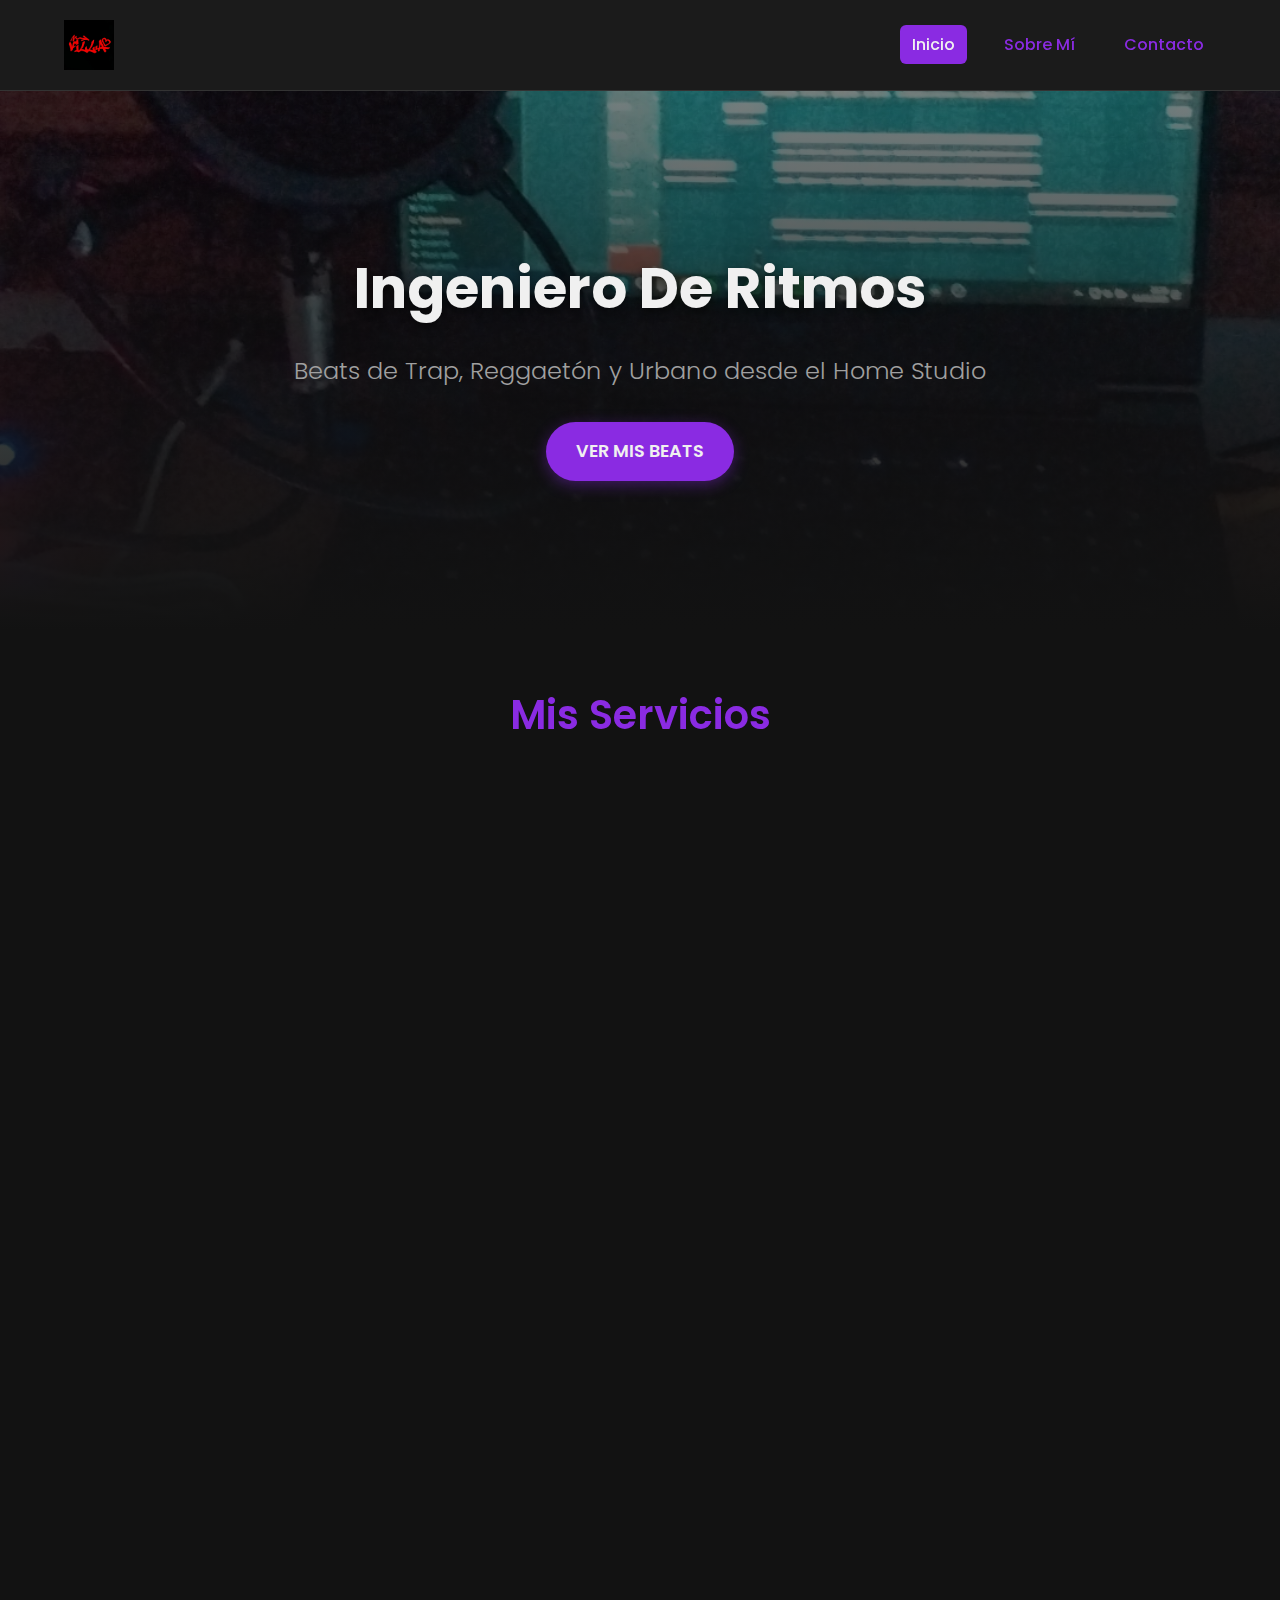
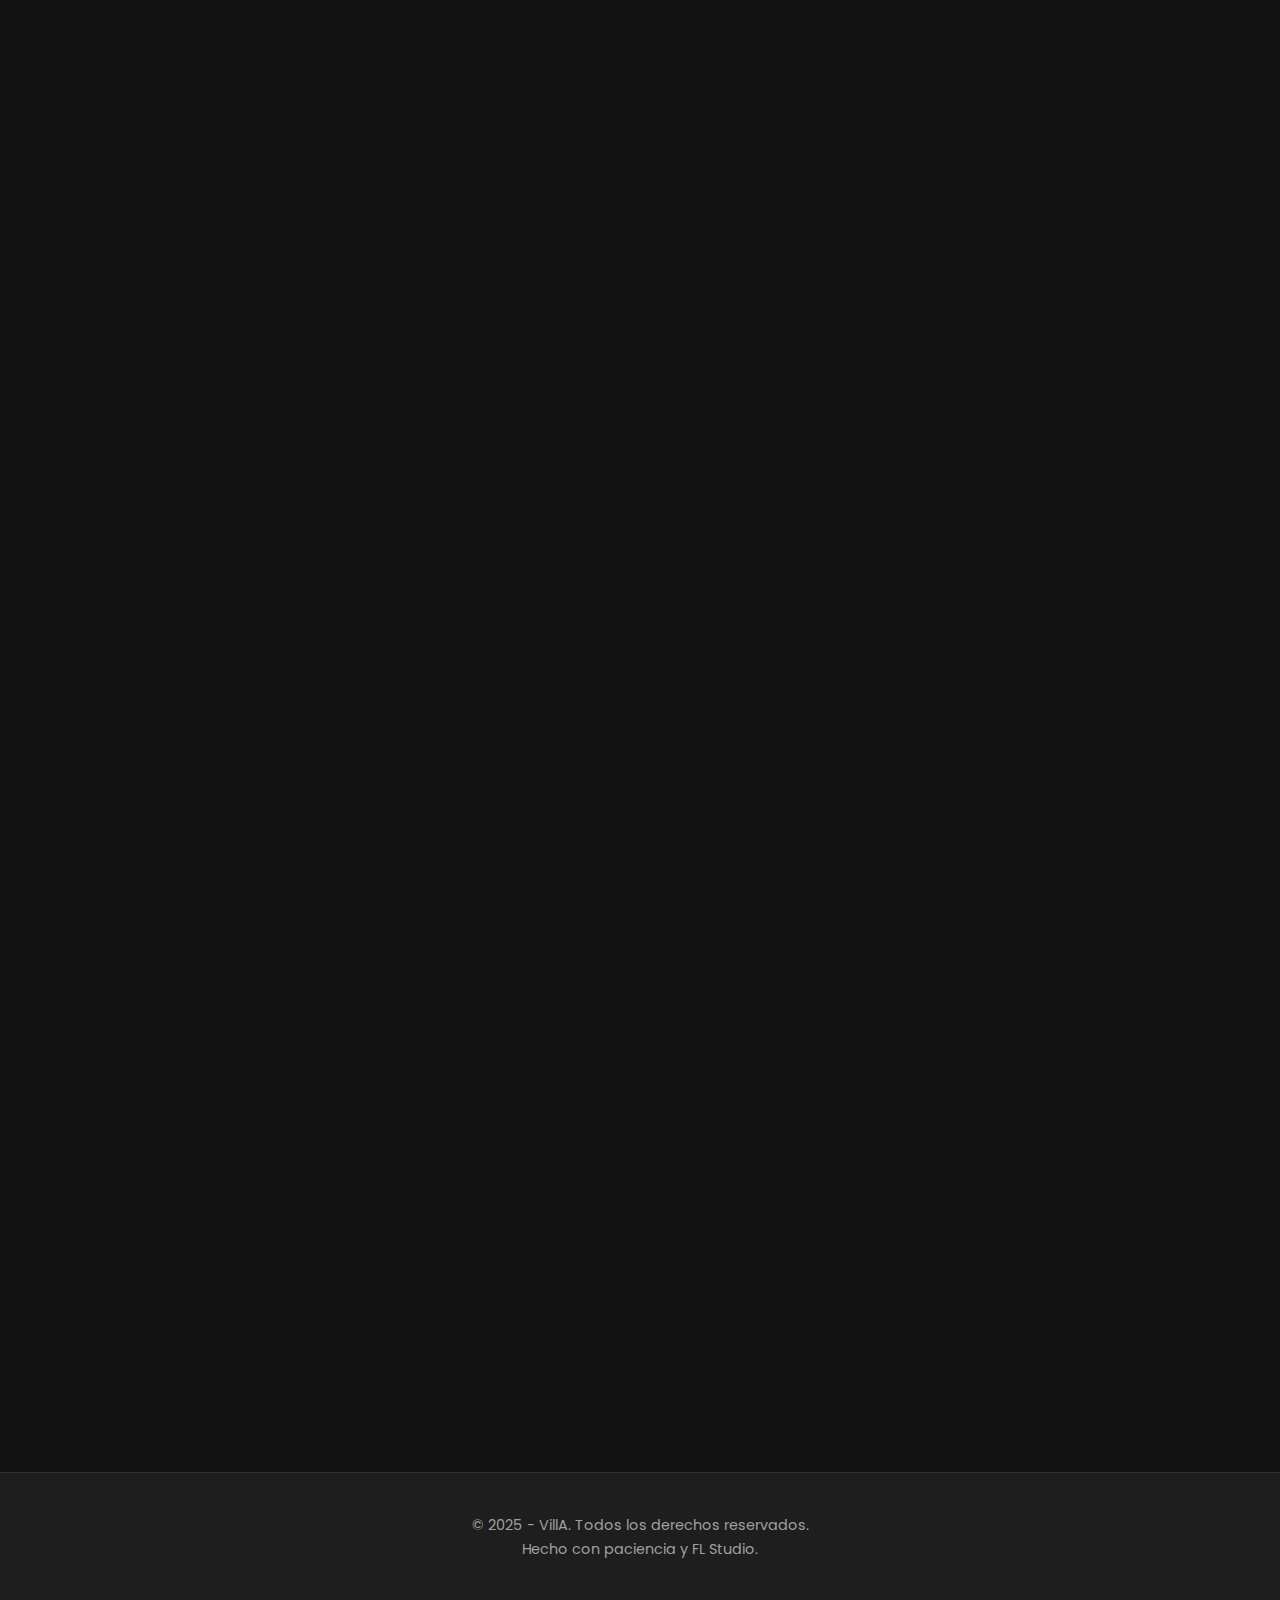
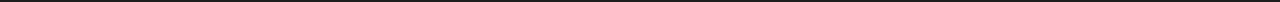
<file: index.html>
<!DOCTYPE html>
<html lang="es">
<head>
    <meta charset="UTF-8">
    <meta name="viewport" content="width=device-width, initial-scale=1.0">
    <title>VillA Home Studio</title>
    
    <link rel="icon" type="image/png" href="img/logo.jpg">
    
    <link rel="preconnect" href="https://fonts.googleapis.com">
    <link rel="preconnect" href="https://fonts.gstatic.com" crossorigin>
    <link href="https://fonts.googleapis.com/css2?family=Poppins:wght@300;400;600;700&display=swap" rel="stylesheet">

    <link rel="stylesheet" href="https://cdnjs.cloudflare.com/ajax/libs/font-awesome/6.5.1/css/all.min.css">
    
    <link rel="stylesheet" href="style.css"> 
    
    <link href="https://unpkg.com/aos@2.3.1/dist/aos.css" rel="stylesheet">
</head>
<body>
    
    <header class="header-principal">
        <div class="logo">
            <img src="img/logo.jpg" alt="Logo de Tu Nombre Artístico" class="logo-imagen">
        </div>
        <nav class="nav-principal">
            <ul>
                <li><a href="#inicio">Inicio</a></li>
                <li><a href="#sobre-mi">Sobre Mí</a></li>
                <li><a href="#contacto">Contacto</a></li>
            </ul>
        </nav>

        <button class="menu-toggle-btn" aria-label="Abrir menú">
            <i class="fas fa-bars"></i>
        </button>

    </header>

    <section class="seccion-hero" id="inicio">
        <h2 class="hero-titulo">Ingeniero De Ritmos</h2>
        <p class="hero-subtitulo">Beats de Trap, Reggaetón y Urbano desde el Home Studio</p>
        <a href="beats.html" class="cta-button">Ver mis Beats</a>
    </section>

    <main class="contenedor-grid">
        
        <h2 class="titulo-seccion" data-aos="fade-up">Mis Servicios</h2>

        <article class="card" data-aos="fade-up" data-aos-delay="100">
            <h3>Producción de Beats</h3>
            <p>¿Buscas un sonido único para tu próximo tema? Trabajo con FL Studio para crear instrumentales potentes y originales que se adaptan a tu estilo. Desde el trap más oscuro hasta el reggaetón más pegajoso.</p>
        </article>

        <article class="card" data-aos="fade-up" data-aos-delay="200">
            <h3>Mezcla y Máster</h3>
            <p>Una buena producción necesita una mezcla limpia y un máster potente. Aplico mis conocimientos técnicos para que tu canción suene profesional y lista para competir en todas las plataformas.</p>
        </article>

        <article class="card" data-aos="fade-up" data-aos-delay="300">
            <h3>Librerías de Sonido</h3>
            <p>Descarga mis *drum kits* y *loops* exclusivos. Sonidos procesados y listos para arrastrar a tu DAW. Calidad de estudio para que puedas empezar a crear al instante.</p>
        </article>

    </main>
    
    <section id="sobre-mi" class="seccion-sobre-mi" data-aos="fade-in">
        
        <h2 class="titulo-seccion">Sobre Mí</h2>

        <div class="sobre-mi-contenido">

            <div class="sobre-mi-imagen">
                <img src="img/home-studio.jpg" alt="Foto del productor en el estudio">
            </div>

            <div class="sobre-mi-texto">
                <h3>Productor Autodidacta</h3>
                
                <p>
                    Llevo <strong>más de 5 años</strong> produciendo música. Lo que empezó como una afición se ha convertido en mi pasión principal, dedicando horas cada día a perfeccionar mi sonido de forma autodidacta.
                </p>
                <p>
                    Mi enfoque es 100% práctico. He aprendido a base de experimentar, analizar a fondo los géneros urbanos y un compromiso total con la calidad del sonido.
                </p>
                <p>
                    Desde mi home studio, trabajo con <strong>FL Studio</strong> para crear beats de Trap, Reggaetón y Drill. Mi objetivo es simple: crear instrumentales que inspiren a los artistas a dar lo mejor de sí mismos.
                </p>
            </div>

        </div>
    </section>

    <section id="faq" class="seccion-faq" data-aos="fade-in">
        <h2 class="titulo-seccion">Preguntas Frecuentes (FAQ)</h2>
        
        <div class="faq-container">
            
            <div class="faq-item">
                <button class="faq-pregunta">
                    <span>¿Qué tipo de licencia obtengo con la compra?</span>
                    <i class="fas fa-chevron-down"></i>
                </button>
                <div class="faq-respuesta">
                    <p>Con la compra de la licencia básica (10€), obtienes el beat en formato MP3 de alta calidad. Esta licencia te permite una distribución de hasta 100.000 reproducciones. Para licencias de mayor nivel (como WAV, Stems o exclusivas), por favor, contáctame por mensaje directo.</p>
                </div>
            </div>

            <div class="faq-item">
                <button class="faq-pregunta">
                    <span>¿Los beats comprados vienen con el tag de voz ("VillA")?</span>
                    <i class="fas fa-chevron-down"></i>
                </button>
                <div class="faq-respuesta">
                    <p>Sí. Todas las licencias no-exclusivas (como la básica) incluyen un <i>tag</i> de voz ('VillA') al principio del beat. La única forma de obtener el beat sin <i>tag</i> es adquiriendo una licencia exclusiva.</p>
                </div>
            </div>

            <div class="faq-item">
                <button class="faq-pregunta">
                    <span>¿Cómo recibo los archivos después del pago?</span>
                    <i class="fas fa-chevron-down"></i>
                </button>
                <div class="faq-respuesta">
                    <p>Tras el pago, recibirás un enlace para descargar una carpeta .zip que contiene tu beat en formato MP3 y el acuerdo de licencia.</p>
                </div>
            </div>

            <div class="faq-item">
                <button class="faq-pregunta">
                    <span>¿Puedo usar el beat para canciones en Spotify o Apple Music?</span>
                    <i class="fas fa-chevron-down"></i>
                </button>
                <div class="faq-respuesta">
                    <p>¡Sí! Todas las licencias te permiten distribuir tu canción en las principales plataformas de streaming (Spotify, Apple Music, YouTube, etc.).</p>
                </div>
            </div>

            <div class="faq-item">
                <button class="faq-pregunta">
                    <span>¿Vendes licencias exclusivas?</span>
                    <i class="fas fa-chevron-down"></i>
                </button>
                <div class="faq-respuesta">
                    <p>Sí, ofrezco licencias exclusivas. Son las licencias de mayor nivel y su precio es más elevado. Si estás interesado, contáctame por mensaje directo para discutir los detalles.</p>
                </div>
            </div>

        </div>
    </section>

    <section id="contacto" class="seccion-contacto" data-aos="fade-in">
        <h2 class="titulo-seccion">Contacto</h2>
        <p class="subtitulo-seccion">¿Listo para colaborar? Envíame un mensaje.</p>
        
        <div class="contacto-contenido">
            
            <form id="contact-form" action="https://formspree.io/f/xkgkbykb" method="POST" class="formulario-contacto">
                
                <div class="form-grupo">
                    <label for="email">Tu Email</label>
                    <input type="email" id="email" name="email" placeholder="tu-email@gmail.com" required>
                </div>
                
                <div class="form-grupo">
                    <label for="mensaje">Tu Mensaje</label>
                    <textarea id="mensaje" name="mensaje" rows="6" placeholder="Hola VillA, estoy interesado en un beat..." required></textarea>
                </div>
                
                <button type="submit" class="cta-button">Enviar Mensaje</button>
                
            </form>
            <div class="social-links-container">
                <p>O encuéntrame en mis redes:</p>
                <div class="social-links">
                    <a href="https://instagram.com/villa.eh" target="_blank" class="social-icon instagram">
                        <i class="fab fa-instagram"></i>
                    </a>
                    <a href="https://www.youtube.com/channel/UCpnBKTjeUWBLQnB0cZAglYA" target="_blank" class="social-icon youtube">
                        <i class="fab fa-youtube"></i>
                    </a>
                    <a href="https://tiktok.com/@villaeh" target="_blank" class="social-icon tiktok">
                        <i class="fab fa-tiktok"></i>
                    </a>
                </div>
            </div>
            
        </div>
    </section>

    <footer class="footer-principal">
        <p>&copy; 2025 - VillA. Todos los derechos reservados.</p>
        <p>Hecho con paciencia y FL Studio.</p>
    </footer>

    <script src="https://unpkg.com/aos@2.3.1/dist/aos.js"></script>
    <script src="script.js"></script>

    <a href="#" class="back-to-top-btn" aria-label="Volver arriba">
        <i class="fas fa-arrow-up"></i>
    </a>

</body>
</html>
</file>
<file: style.css>
/* --- 1. Variables CSS (Paleta de Colores) --- */
:root {
    --color-fondo: #121212;
    --color-superficie: #1e1e1e;
    --color-primario: #8A2BE2;
    --color-primario-rgb: 138, 43, 226;
    --color-texto: #f0f0f0;
    --color-texto-secundario: #a0a0a0;
    --fuente-principal: 'Poppins', sans-serif;
}

/* --- 2. Reseteo y Estilos Globales --- */
* {
    margin: 0;
    padding: 0;
    box-sizing: border-box;
}

html {
    scroll-behavior: smooth;
    scroll-padding-top: 200px;
}

body {
    font-family: var(--fuente-principal);
    background-color: var(--color-fondo);
    color: var(--color-texto);
    line-height: 1.7;
    overflow-x: hidden;
}

h1, h2, h3 {
    font-weight: 600;
}

a {
    color: var(--color-primario);
    text-decoration: none;
    transition: color 0.3s ease;
}

a:hover {
    color: var(--color-texto);
}

img {
    max-width: 100%;
    display: block;
}

/* --- 3. Encabezado y Navegación --- */
.header-principal {
    display: flex;
    justify-content: space-between;
    align-items: center;
    padding: 20px 5%;
    background-color: rgba(30, 30, 30, 0.8);
    backdrop-filter: blur(10px);
    border-bottom: 1px solid #333;
    position: sticky;
    top: 0;
    z-index: 100;
}

.logo-imagen {
    height: 50px;
    width: auto;
}

.nav-principal ul {
    list-style: none;
    display: flex;
}

.nav-principal li {
    margin-left: 25px;
}

.nav-principal a {
    font-weight: 500;
    padding: 8px 12px;
    border-radius: 6px;
    transition: background-color 0.3s ease, color 0.3s ease;
}

.nav-principal a:hover,
.nav-principal a.activo {
    background-color: var(--color-primario);
    color: var(--color-texto);
}

.menu-toggle-btn {
    display: none;
    font-size: 1.8rem; /* CAMBIO: em a rem */
    color: var(--color-texto);
    background: transparent;
    border: none;
    cursor: pointer;
    z-index: 110;
}

/* --- 4. Sección "Hero" --- */
.seccion-hero {
    display: flex;
    flex-direction: column;
    align-items: center;
    justify-content: center;
    text-align: center;
    min-height: 60vh;
    padding: 40px 20px;
    background: linear-gradient(rgba(0,0,0,0.5), var(--color-fondo)), url('img/Home-studio-2.jpg') no-repeat center center/cover;
}

.hero-titulo {
    font-size: 3.5rem; /* CAMBIO: em a rem */
    font-weight: 700;
    margin-bottom: 15px;
    text-shadow: 0 4px 10px rgba(0,0,0,0.5);
}

.hero-subtitulo {
    font-size: 1.5rem; /* CAMBIO: em a rem */
    color: var(--color-texto-secundario);
    font-weight: 300;
    margin-bottom: 30px;
}

.cta-button {
    background: var(--color-primario);
    color: var(--color-texto);
    font-size: 1.1rem; /* CAMBIO: em a rem */
    font-weight: 600;
    padding: 15px 30px;
    border-radius: 50px;
    text-transform: uppercase;
    box-shadow: 0 4px 15px rgba(var(--color-primario-rgb), 0.4);
    transition: transform 0.3s ease, box-shadow 0.3s ease;
}

.cta-button:hover {
    transform: scale(1.05) translateY(-2px);
    box-shadow: 0 8px 25px rgba(var(--color-primario-rgb), 0.6);
    color: var(--color-texto);
}

/* --- 5. Contenedor Principal (Grid) --- */
.contenedor-grid {
    max-width: 1200px;
    margin: 50px auto;
    padding: 0 20px;
    display: grid;
    grid-template-columns: repeat(auto-fit, minmax(300px, 1fr));
    gap: 25px;
}

.titulo-seccion {
    grid-column: 1 / -1;
    text-align: center;
    font-size: 2.5rem; /* CAMBIO: em a rem */
    margin-bottom: 20px;
    color: var(--color-primario);
}

.subtitulo-seccion {
    text-align: center;
    font-size: 1.2rem; /* CAMBIO: em a rem */
    color: var(--color-texto-secundario);
    margin-top: -20px;
    margin-bottom: 40px;
    font-weight: 300;
}

/* --- 6. Estilos de Tarjetas (Cards) --- */

/* OPTIMIZACIÓN: Estilos base compartidos por .card y .beat-card */
.card,
.beat-card {
    background-color: var(--color-superficie);
    border-radius: 12px;
    border: 1px solid #282828;
    box-shadow: 0 4px 10px rgba(0,0,0,0.3);
}

.card {
    padding: 30px;
    transition: transform 0.3s ease, box-shadow 0.3s ease;
}

.card:hover {
    transform: translateY(-8px);
    box-shadow: 0 10px 20px rgba(var(--color-primario-rgb), 0.2);
}

.card h3 {
    font-size: 1.8rem; /* CAMBIO: em a rem */
    color: var(--color-primario);
    margin-bottom: 15px;
}

.card p {
    color: var(--color-texto-secundario);
    font-size: 0.95rem; /* CAMBIO: em a rem */
}

/* --- 7. Sección de Beats --- */
.seccion-beats {
    max-width: 1200px;
    margin: 50px auto;
    padding: 0 20px;
}

.beats-grid {
    display: grid;
    grid-template-columns: repeat(auto-fit, minmax(320px, 1fr));
    gap: 30px;
}

.beat-card {
    overflow: hidden;
    transition: transform 0.3s ease;
}

.beat-card:hover {
    transform: translateY(-5px);
}

.reproductor-audio {
    width: 100%;
    filter: invert(1) hue-rotate(180deg) brightness(0.7) saturate(0.3);
}

.beat-card-contenido {
    padding: 20px;
}

.beat-titulo {
    font-size: 1.6rem; /* CAMBIO: em a rem */
    color: var(--color-primario);
    margin-bottom: 15px;
    font-weight: 600;
}

.beat-info {
    display: flex;
    justify-content: space-between;
    font-size: 0.95rem; /* CAMBIO: em a rem */
    color: var(--color-texto);
    border-top: 1px solid #333;
    padding-top: 15px;
}

.beat-info p {
    margin: 0;
}

.beat-info strong {
    color: var(--color-texto-secundario);
    font-weight: 400;
    margin-right: 8px;
}

/* --- 8. Sección "Sobre Mí" --- */
.seccion-sobre-mi {
    max-width: 1200px;
    margin: 50px auto;
    padding: 40px 20px;
    background-color: var(--color-superficie);
    border-radius: 12px;
    border: 1px solid #282828;
}

.sobre-mi-contenido {
    display: flex;
    align-items: center;
    gap: 40px;
}

.sobre-mi-imagen {
    flex: 1;
}

.sobre-mi-imagen img {
    width: 100%;
    border-radius: 10px;
    box-shadow: 0 4px 15px rgba(0,0,0,0.4);
    aspect-ratio: 1 / 1;
    object-fit: cover;
}

.sobre-mi-texto {
    flex: 2;
}

.sobre-mi-texto h3 {
    font-size: 2rem; /* CAMBIO: em a rem */
    color: var(--color-primario);
    margin-bottom: 20px;
}

.sobre-mi-texto p {
    font-size: 1.05rem; /* CAMBIO: em a rem */
    color: var(--color-texto-secundario);
    margin-bottom: 20px;
}

.sobre-mi-texto p strong {
    color: var(--color-texto);
    font-weight: 600;
}

/* --- 9. Sección "Contacto" --- */
.seccion-contacto {
    max-width: 900px;
    margin: 50px auto;
    padding: 40px;
    text-align: center;
}

.contacto-contenido {
    display: flex;
    flex-direction: column;
    align-items: center;
    gap: 50px; /* Espacio entre el formulario y las redes */
}

/* --- ESTILOS DEL NUEVO FORMULARIO --- */
.formulario-contacto {
    width: 100%;
    max-width: 600px; /* Ancho del formulario */
    display: flex;
    flex-direction: column;
    gap: 20px;
}

.form-grupo {
    text-align: left;
    width: 100%;
}

.form-grupo label {
    display: block;
    margin-bottom: 8px;
    font-weight: 500;
    color: var(--color-texto-secundario);
}

.form-grupo input,
.form-grupo textarea {
    width: 100%;
    padding: 15px;
    background-color: var(--color-superficie);
    border: 1px solid #333;
    border-radius: 8px;
    color: var(--color-texto);
    font-family: var(--fuente-principal);
    font-size: 1rem;
    transition: border-color 0.3s ease, box-shadow 0.3s ease;
}

.form-grupo input:focus,
.form-grupo textarea:focus {
    /* Resalta el campo al hacer clic */
    outline: none;
    border-color: var(--color-primario);
    box-shadow: 0 0 10px rgba(var(--color-primario-rgb), 0.3);
}

.form-grupo textarea {
    resize: vertical; /* Permite al usuario cambiar el alto */
    min-height: 120px;
}

/* El botón de envío usa la clase .cta-button que ya tenías,
   pero le quitamos el borde-radius y le damos ancho completo */
.formulario-contacto .cta-button {
    border-radius: 8px; /* Más rectangular */
    width: 100%;
    font-size: 1.2rem;
    cursor: pointer;
}

/* --- Estilos de las Redes Sociales (debajo del form) --- */
.social-links-container {
    text-align: center;
}

.social-links-container p {
    font-size: 1.1rem;
    color: var(--color-texto-secundario);
    margin-bottom: 25px;
}

.social-links {
    display: flex;
    justify-content: center;
    gap: 30px;
    flex-wrap: wrap;
}

.social-icon {
    font-size: 2.8rem;
    color: var(--color-texto-secundario);
    transition: transform 0.3s ease, color 0.3s ease;
}

.social-icon:hover {
    transform: scale(1.2) translateY(-3px);
}

/* Colores específicos para cada red (al pasar el ratón) */
.social-icon.instagram:hover { color: #E4405F; }
.social-icon.youtube:hover { color: #FF0000; }
.social-icon.tiktok:hover { color: #FFFFFF; }
.social-icon.soundcloud:hover { color: #FF5500; }

/* --- 10. Pie de Página --- */
.footer-principal {
    text-align: center;
    padding: 40px 20px;
    margin-top: 50px;
    background-color: var(--color-superficie);
    border-top: 1px solid #333;
    font-size: 0.9rem; /* CAMBIO: em a rem */
    color: var(--color-texto-secundario);
}

/* --- 11. Botón "Volver Arriba" --- */
.back-to-top-btn {
    position: fixed;
    bottom: 30px;
    right: 30px;
    background-color: var(--color-primario);
    color: var(--color-texto);
    width: 50px;
    height: 50px;
    border-radius: 50%;
    display: flex;
    align-items: center;
    justify-content: center;
    font-size: 1.5rem; /* CAMBIO: em a rem */
    opacity: 0;
    visibility: hidden;
    transition: opacity 0.3s ease, visibility 0.3s ease, transform 0.3s ease;
    z-index: 1000;
}

.back-to-top-btn.visible {
    opacity: 1;
    visibility: visible;
}

.back-to-top-btn:hover {
    transform: scale(1.1) translateY(-3px);
    box-shadow: 0 8px 15px rgba(var(--color-primario-rgb), 0.4);
}

/* --- 12. Responsive y Menú Móvil --- */
@media (max-width: 768px) {
    
    .header-principal {
        flex-direction: row;
        justify-content: space-between;
        align-items: center;
        padding: 20px 5%;
    }

    .menu-toggle-btn {
        display: block;
    }

    .nav-principal {
        position: fixed;
        top: 0;
        right: 0;
        width: 100%;
        height: 100vh;
        background-color: rgba(18, 18, 18, 0.95);
        backdrop-filter: blur(10px);
        transform: translateX(100%);
        transition: transform 0.3s ease-in-out;
        display: flex;
        align-items: center;
        justify-content: center;
        z-index: 105;
    }

    .nav-principal.menu-abierto {
        transform: translateX(0);
    }

    .nav-principal ul {
        flex-direction: column;
        align-items: center;
        gap: 30px;
        margin-top: 0;
        width: auto;
    }
    
    .nav-principal li {
        margin-left: 0;
    }

    .nav-principal a {
        font-size: 1.8rem; /* CAMBIO: em a rem */
        padding: 15px 30px;
    }

    .hero-titulo {
        font-size: 2.5rem; /* CAMBIO: em a rem */
    }

    .hero-subtitulo {
        font-size: 1.2rem; /* CAMBIO: em a rem */
    }

    .sobre-mi-contenido {
        flex-direction: column;
    }
    
    .sobre-mi-texto {
        text-align: center;
    }

    .sobre-mi-imagen {
        width: 70%;
        margin-bottom: 20px;
    }
}

/* ============================================= */
/* ========= SECCIÓN DE FAQ (NUEVA) ============ */
/* ============================================= */
.seccion-faq {
    max-width: 900px; /* Igual que la sección de contacto */
    margin: 50px auto;
    padding: 0 20px;
}

.faq-container {
    border-top: 1px solid #333;
}

.faq-item {
    border-bottom: 1px solid #333;
}

.faq-pregunta {
    /* Estilos del botón */
    background: transparent;
    border: none;
    cursor: pointer;
    padding: 20px 0;
    width: 100%;
    
    /* Alinear texto e icono */
    display: flex;
    justify-content: space-between;
    align-items: center;
    
    /* Estilos de texto */
    color: var(--color-texto);
    font-family: var(--fuente-principal);
    font-size: 1.2rem;
    font-weight: 600;
    text-align: left;
}

.faq-pregunta span {
    padding-right: 15px; /* Espacio para que el texto no toque el icono */
}

.faq-pregunta i {
    color: var(--color-primario);
    font-size: 1.1rem;
    transition: transform 0.3s ease; /* Para animar el giro */
}

.faq-respuesta {
    /* Oculto por defecto */
    max-height: 0;
    overflow: hidden;
    transition: max-height 0.3s ease-out, padding 0.3s ease-out;
}

.faq-respuesta p {
    color: var(--color-texto-secundario);
    font-size: 1rem;
    line-height: 1.6;
    padding: 0 10px 20px 0; /* Padding inferior y derecho */
}

/* --- ESTADO ACTIVO (se añade con JS) --- */

.faq-item.activo .faq-pregunta i {
    transform: rotate(180deg); /* Gira el icono */
}

.faq-item.activo .faq-respuesta {
    max-height: 300px; /* Lo hace visible (ajusta si la respuesta es muy larga) */
    padding-bottom: 10px;
}
</file>
